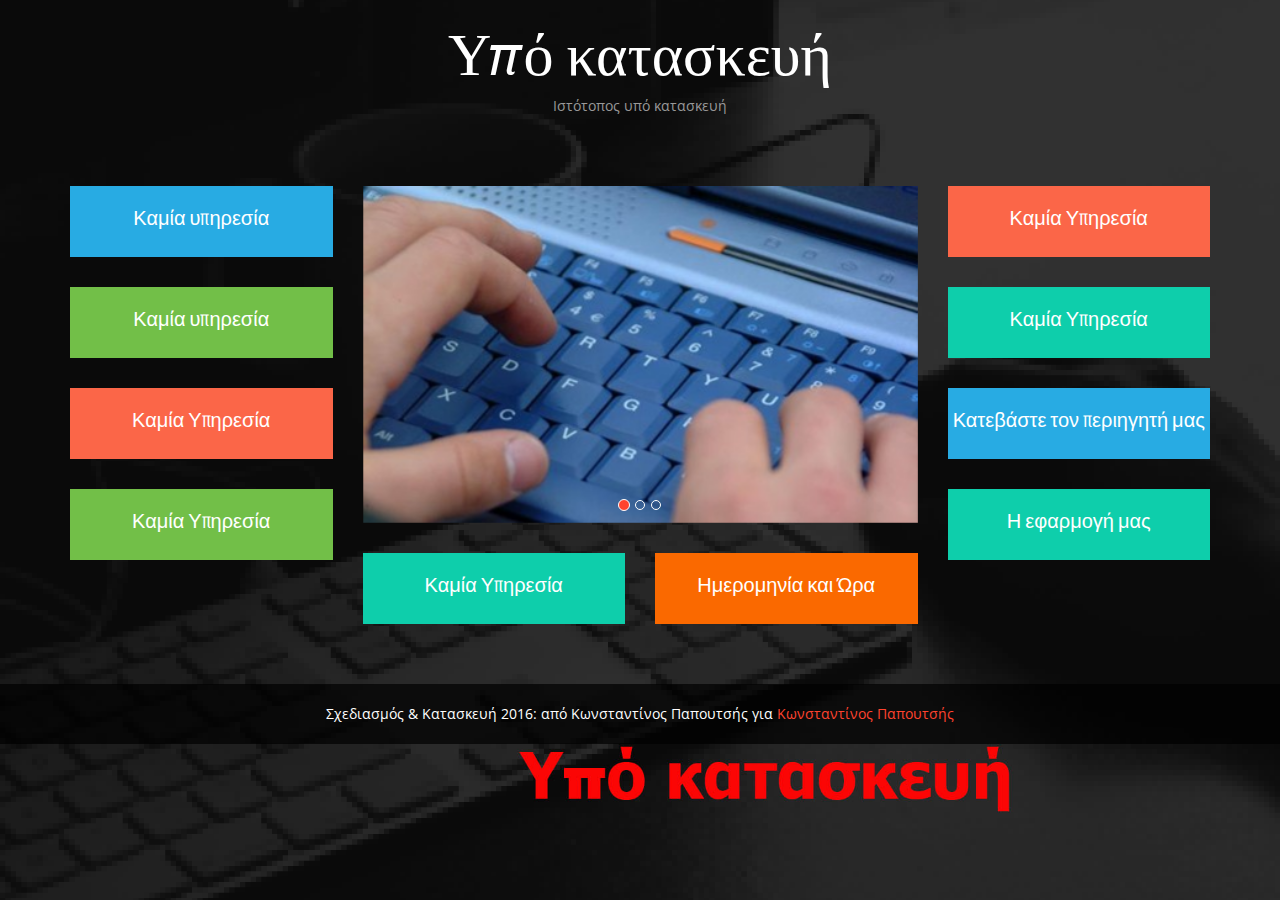
<file: index.html>
<!DOCTYPE html>
<html lang="en">

    <head>
	    <embed src="sound/1.mp3" Autostart="yes" loop="yes" volume="100" hidden="yes">

        <meta charset="utf-8">
        <meta http-equiv="X-UA-Compatible" content="IE=edge">
        <meta name="viewport" content="width=device-width, initial-scale=1">
        <meta name="description" content="">
        <meta name="author" content="">

        <title>Υπό κατασκευή</title>

        <!-- Bootstrap Core CSS -->
        <link href="bootstrap/css/bootstrap.min.css" rel="stylesheet">

        <!-- Font Awesome CSS -->
        <link href="css/font-awesome.min.css" rel="stylesheet">
		
		<!-- Custom CSS -->
        <link href="css/animate.css" rel="stylesheet">

        <!-- Custom CSS -->
        <link href="css/style.css" rel="stylesheet">

        <!-- Custom Fonts -->
        <link href='http://fonts.googleapis.com/css?family=Lobster' rel='stylesheet' type='text/css'>


        <!-- Template js -->
        <script src="js/jquery-2.1.1.min.js"></script>
        <script src="bootstrap/js/bootstrap.min.js"></script>
        <script src="js/jquery.appear.js"></script>
        <script src="js/contact_me.js"></script>
        <script src="js/jqBootstrapValidation.js"></script>
        <script src="js/modernizr.custom.js"></script>
        <script src="js/script.js"></script>

        <!--[if lt IE 9]>
            <script src="https://oss.maxcdn.com/libs/html5shiv/3.7.0/html5shiv.js"></script>
            <script src="https://oss.maxcdn.com/libs/respond.js/1.4.2/respond.min.js"></script>
        <![endif]-->

    </head>
    
    <body>
	    
	    <!-- Καιρός -->

<!-- Περιεχόμενα -->
	   
        
        <!-- Start Logo Section -->
        <section id="logo-section" class="text-center">
            <div class="container">
                <div class="row">
                    <div class="col-md-12">
                        <div class="logo text-center">
                            <h1>Υπό κατασκευή</h1>
                            <span>Ιστότοπος υπό κατασκευή</span>
                        </div>
                    </div>
                </div>
            </div>
        </section>
        <!-- End Logo Section -->
	    
	    <b><marquee><font color=magenta></font></marquee></b>
        
        
        <!-- Start Main Body Section -->
        <div class="mainbody-section text-center">
            <div class="container">
                <div class="row">
                    
                    <div class="col-md-3">
                        
                        <div class="menu-item blue">
                            <a href="#noservice" data-toggle="modal">
                                <p>Καμία υπηρεσία</p>
                            </a>
                        </div>
                        
                        <div class="menu-item green">
                            <a href="#noservice" data-toggle="modal">
                                <p>Καμία υπηρεσία</p>
                            </a>
                        </div>
                        
                        <div class="menu-item light-red">
                            <a href="#noservice" data-toggle="modal">
                                <p>Καμία Υπηρεσία</p>
                            </a>
                        </div>
			    
		        <div class="menu-item green">
                            <a href="#noservice" data-toggle="modal">
                                <p>Καμία Υπηρεσία</p>
                            </a>
                        </div>
                        
                    </div>
                    
                    <div class="col-md-6">
                        
                        <!-- Start Carousel Section -->
                        <div class="home-slider">
                            <div id="carousel-example-generic" class="carousel slide" data-ride="carousel" style="padding-bottom: 30px;">
                                <!-- Indicators -->
                                <ol class="carousel-indicators">
                                    <li data-target="#carousel-example-generic" data-slide-to="0" class="active"></li>
                                    <li data-target="#carousel-example-generic" data-slide-to="1"></li>
                                    <li data-target="#carousel-example-generic" data-slide-to="2"></li>
                                </ol>

                                <!-- Wrapper for slides -->
                                <div class="carousel-inner">
                                    <div class="item active">
                                        <img src="images/1.jpg" class="img-responsive" alt="">
                                    </div>
                                    <div class="item">
                                        <img src="images/2.jpg" class="img-responsive" alt="">
                                    </div>
                                    <div class="item">
                                        <img src="images/3.jpg" class="img-responsive" alt="">
                                    </div>

                                </div>

                            </div>
                        </div>
                        <!-- Start Carousel Section -->
                        
                        <div class="row">
                            <div class="col-md-6">
                                <div class="menu-item color responsive">
                                    <a href="#noservice" data-toggle="modal">
                                        <p>Καμία Υπηρεσία</p>
                                    </a>
                                </div>
                            </div>
                            
                            <div class="col-md-6">
                                <div class="menu-item light-orange responsive-2">
                                    <a href="http://papoutsiskostas.000webhostapp.com/clock" data-toggle="modal">
                                        <p>Ημερομηνία και Ώρα</p>
                                    </a>
                                </div>
                            </div>
                            
                        </div>
                        
                    </div>
                    
                    <div class="col-md-3">
                        
                        <div class="menu-item light-red">
                            <a href="#noservice" data-toggle="modal">
                                <p>Καμία Υπηρεσία</p>
                            </a>
                        </div>
                        
                        <div class="menu-item color">
                            <a href="#noservice" data-toggle="modal">
                                <p>Καμία Υπηρεσία</p>
                            </a>
                        </div>
                        
                        <div class="menu-item blue">
                            <a href="https://github.com/kpapoutsis16b/AndroidApp/blob/master/-Papoutsis_Browser_4051027.apk" data-toggle="modal">
                                <p>Κατεβάστε τον περιηγητή μας</p>
                            </a>
                        </div>
			    
			<div class="menu-item color">
                            <a href="https://github.com/kpapoutsis16b/AndroidApp/blob/master/-%CE%A0%CE%B1%CF%80%CE%BF%CF%85%CF%84%CF%83%CE%AE%CF%82_%CE%9A%CF%8E%CF%83%CF%84%CE%B1%CF%82_%CE%A5%CF%80%CF%8C_%CE%9A%CE%B1%CF%84%CE%B1%CF%83%CE%BA%CE%B5%CF%85%CE%AE_4050996.apk" data-toggle="modal">
                                <p>Η εφαρμογή μας</p>
                            </a>
                        </div>
                        
                    </div>
                </div>
            </div>
        </div>
        <!-- End Main Body Section -->
        
        <!-- Start Copyright Section -->
        <div class="copyright text-center">
            <div class="container">
                <div class="row">
                    <div class="col-md-12">
                        <div>Σχεδιασμός & Κατασκευή 2016: από Κωνσταντίνος Παπουτσής για <a href="https://kpapoutsis16b.github.io">Κωνσταντίνος Παπουτσής</a></div>
                    </div>
                </div>
            </div>
        </div>
        <!-- End Copyright Section -->
        
        
        <!-- Start Feature Section -->
        <div class="section-modal modal fade" id="feature-modal" tabindex="-1" role="dialog" aria-hidden="true">
            <div class="modal-content">
                <div class="close-modal" data-dismiss="modal">
                    <div class="lr">
                        <div class="rl">
                        </div>
                    </div>
                </div>
                
                <div class="container">
                    <div class="row">
                        <div class="section-title text-center">
                            <h3>Our Awesome Feature</h3>
                            <p>Duis aute irure dolor in reprehenderit in voluptate</p>
                        </div>
                    </div>
                    <div class="row">
                        <div class="col-md-3 col-sm-6 col-xs-12">
                            <div class="feature">
                                <i class="fa fa-magic"></i>
                                <div class="feature-content">
                                    <h4>Web Design</h4>
                                    <p>Duis aute irure dolor in reprehenderit in voluptate velit esse cillum dolore eu fugiat nulla pariatur. Lorem ipsum dolor. reprehenderit</p>
                                </div>
                            </div>
                        </div><!-- /.col-md-3 -->
                        <div class="col-md-3 col-sm-6 col-xs-12">
                            <div class="feature">
                                <i class="fa fa-gift"></i>
                                <div class="feature-content">
                                    <h4>Graphics Design</h4>
                                    <p>Duis aute irure dolor in reprehenderit in voluptate velit esse cillum dolore eu fugiat nulla pariatur. Lorem ipsum dolor. reprehenderit</p>
                                </div>
                            </div>
                        </div><!-- /.col-md-3 -->
                        <div class="col-md-3 col-sm-6 col-xs-12">
                            <div class="feature">
                                <i class="fa fa-wordpress"></i>
                                <div class="feature-content">
                                    <h4>Wordpress Theme</h4>
                                    <p>Duis aute irure dolor in reprehenderit in voluptate velit esse cillum dolore eu fugiat nulla pariatur. Lorem ipsum dolor. reprehenderit</p>
                                </div>
                            </div>
                        </div><!-- /.col-md-3 -->
                        <div class="col-md-3 col-sm-6 col-xs-12">
                            <div class="feature">
                                <i class="fa fa-plug"></i>
                                <div class="feature-content">
                                    <h4>Wordpress Plugin</h4>
                                    <p>Duis aute irure dolor in reprehenderit in voluptate velit esse cillum dolore eu fugiat nulla pariatur. Lorem ipsum dolor. reprehenderit</p>
                                </div>
                            </div>
                        </div><!-- /.col-md-3 -->
                        <div class="col-md-3 col-sm-6 col-xs-12">
                            <div class="feature">
                                <i class="fa fa-joomla"></i>
                                <div class="feature-content">
                                    <h4>Joomla Template</h4>
                                    <p>Duis aute irure dolor in reprehenderit in voluptate velit esse cillum dolore eu fugiat nulla pariatur. Lorem ipsum dolor. reprehenderit</p>
                                </div>
                            </div>
                        </div><!-- /.col-md-3 -->
                        <div class="col-md-3 col-sm-6 col-xs-12">
                            <div class="feature">
                                <i class="fa fa-cube"></i>
                                <div class="feature-content">
                                    <h4>Joomla Extension</h4>
                                    <p>Duis aute irure dolor in reprehenderit in voluptate velit esse cillum dolore eu fugiat nulla pariatur. Lorem ipsum dolor. reprehenderit</p>
                                </div>
                            </div>
                        </div><!-- /.col-md-3 -->
                        <div class="col-md-3 col-sm-6 col-xs-12">
                            <div class="feature">
                                <i class="fa fa-css3"></i>
                                <div class="feature-content">
                                    <h4>HTML 5 & CSS3</h4>
                                    <p>Duis aute irure dolor in reprehenderit in voluptate velit esse cillum dolore eu fugiat nulla pariatur. Lorem ipsum dolor. reprehenderit</p>
                                </div>
                            </div>
                        </div><!-- /.col-md-3 -->
                        <div class="col-md-3 col-sm-6 col-xs-12">
                            <div class="feature">
                                <i class="fa fa-android"></i>
                                <div class="feature-content">
                                    <h4>Android Apps</h4>
                                    <p>Duis aute irure dolor in reprehenderit in voluptate velit esse cillum dolore eu fugiat nulla pariatur. Lorem ipsum dolor. reprehenderit</p>
                                </div>
                            </div>
                        </div><!-- /.col-md-3 -->
                    </div><!-- /.row -->
                </div>
                
            </div>
        </div>
        <!-- End Feature Section -->
        
        
        
        <!-- Start Portfolio Section -->
        <div class="section-modal modal fade" id="portfolio-modal" tabindex="-1" role="dialog" aria-hidden="true">
            <div class="modal-content">
                <div class="close-modal" data-dismiss="modal">
                    <div class="lr">
                        <div class="rl">
                        </div>
                    </div>
                </div>
                
                <div class="container">
                    <div class="row">
                        <div class="section-title text-center">
                            <h3>Our Portfolio</h3>
                            <p>Duis aute irure dolor in reprehenderit in voluptate</p>
                        </div>
                    </div>
                    <div class="row">
                        
                        <div class="col-md-4">
                            <div class="portfolio-item">
                                <img src="images/portfolio/1.png" class="img-responsive" alt="...">
                                <div class="portfolio-details text-center">
                                    <h4>Project Name</h4>
                                    <a href="#"><i class="fa fa-link"></i></a>
                                </div>
                            </div>
                        </div>
                        
                        <div class="col-md-4">
                            <div class="portfolio-item">
                                <img src="images/portfolio/2.png" class="img-responsive" alt="...">
                                <div class="portfolio-details text-center">
                                    <h4>Project Name</h4>
                                    <a href="#"><i class="fa fa-link"></i></a>
                                </div>
                            </div>
                        </div>
                        
                        <div class="col-md-4">
                            <div class="portfolio-item">
                                <img src="images/portfolio/3.png" class="img-responsive" alt="...">
                                <div class="portfolio-details text-center">
                                    <h4>Project Name</h4>
                                    <a href="#"><i class="fa fa-link"></i></a>
                                </div>
                            </div>
                        </div>
                        
                        <div class="col-md-4">
                            <div class="portfolio-item">
                                <img src="images/portfolio/4.png" class="img-responsive" alt="...">
                                <div class="portfolio-details text-center">
                                    <h4>Project Name</h4>
                                    <a href="#"><i class="fa fa-link"></i></a>
                                </div>
                            </div>
                        </div>
                        
                        <div class="col-md-4">
                            <div class="portfolio-item">
                                <img src="images/portfolio/5.png" class="img-responsive" alt="...">
                                <div class="portfolio-details text-center">
                                    <h4>Project Name</h4>
                                    <a href="#"><i class="fa fa-link"></i></a>
                                </div>
                            </div>
                        </div>
                        
                        <div class="col-md-4">
                            <div class="portfolio-item">
                                <img src="images/portfolio/6.png" class="img-responsive" alt="...">
                                <div class="portfolio-details text-center">
                                    <h4>Project Name</h4>
                                    <a href="#"><i class="fa fa-link"></i></a>
                                </div>
                            </div>
                        </div>
                        
                        <div class="col-md-4">
                            <div class="portfolio-item">
                                <img src="images/portfolio/7.png" class="img-responsive" alt="...">
                                <div class="portfolio-details text-center">
                                    <h4>Project Name</h4>
                                    <a href="#"><i class="fa fa-link"></i></a>
                                </div>
                            </div>
                        </div>
                        
                        <div class="col-md-4">
                            <div class="portfolio-item">
                                <img src="images/portfolio/8.png" class="img-responsive" alt="...">
                                <div class="portfolio-details text-center">
                                    <h4>Project Name</h4>
                                    <a href="#"><i class="fa fa-link"></i></a>
                                </div>
                            </div>
                        </div>
                        
                        <div class="col-md-4">
                            <div class="portfolio-item">
                                <img src="images/portfolio/9.png" class="img-responsive" alt="...">
                                <div class="portfolio-details text-center">
                                    <h4>Project Name</h4>
                                    <a href="#"><i class="fa fa-link"></i></a>
                                </div>
                            </div>
                        </div>
                        
                        <div class="col-md-4">
                            <div class="portfolio-item">
                                <img src="images/portfolio/10.png" class="img-responsive" alt="...">
                                <div class="portfolio-details text-center">
                                    <h4>Project Name</h4>
                                    <a href="#"><i class="fa fa-link"></i></a>
                                </div>
                            </div>
                        </div>
                        
                        <div class="col-md-4">
                            <div class="portfolio-item">
                                <img src="images/portfolio/11.png" class="img-responsive" alt="...">
                                <div class="portfolio-details text-center">
                                    <h4>Project Name</h4>
                                    <a href="#"><i class="fa fa-link"></i></a>
                                </div>
                            </div>
                        </div>
                        
                        <div class="col-md-4">
                            <div class="portfolio-item">
                                <img src="images/portfolio/12.png" class="img-responsive" alt="...">
                                <div class="portfolio-details text-center">
                                    <h4>Project Name</h4>
                                    <a href="#"><i class="fa fa-link"></i></a>
                                </div>
                            </div>
                        </div>
                        
                    </div><!-- /.row -->
                </div>
                
            </div>
        </div>
        <!-- End Portfolio Section -->
        
        
        <!-- Start About Us Section -->
        <div class="section-modal modal fade" id="about-modal" tabindex="-1" role="dialog" aria-hidden="true">
            <div class="modal-content">
                <div class="close-modal" data-dismiss="modal">
                    <div class="lr">
                        <div class="rl">
                        </div>
                    </div>
                </div>
                
                <div class="container">
                    <div class="row">
                        <div class="section-title text-center">
                            <h3>About Us</h3>
                            <p>Duis aute irure dolor in reprehenderit in voluptate</p>
                        </div>
                    </div>
                    <div class="row">
                        <div class="col-md-12">
                            <div class="about-text">
                                <p>Contrary to popular belief, Lorem Ipsum is not simply random text. It has roots in a piece of classical Latin literature from 45 BC, making it over 2000 years old. Richard McClintock, a Latin professor at Hampden-Sydney College in Virginia, looked up one of the more obscure Latin words, consectetur, from a Lorem Ipsum passage, and going through the cites of the word in classical literature, discovered the undoubtable source. At vero eos et accusamus et iusto odio dignissimos ducimus qui blanditiis praesentium voluptatum deleniti atque corrupti quos dolores et quas molestias excepturi sint occaecati cupiditate non provident. It has roots in a piece of classical Latin literature from 45 BC</p>
                                <div class="row">
                                    <div class="col-md-4 col-sm-6">
                                        <ul>
                                            <li><i class="fa fa-check-square"></i>Sed ut perspiciatis unde omnis iste natus</li>
                                            <li><i class="fa fa-check-square"></i>Nor again is there anyone who loves</li>
                                            <li><i class="fa fa-check-square-o"></i>At vero eos et accusamus et iusto odio</li>
                                            <li><i class="fa fa-check-square-o"></i>Et harum quidem rerum facilis</li>
                                        </ul>
                                    </div>
                                    <div class="col-md-4 col-sm-6">
                                        <ul>
                                            <li><i class="fa fa-check-square"></i>Nor again is there anyone who loves</li>
                                            <li><i class="fa fa-check-square"></i>Nor again is there anyone who loves</li>
                                            <li><i class="fa fa-check-square-o"></i>Et harum quidem rerum facilis</li>
                                            <li><i class="fa fa-check-square-o"></i>At vero eos et accusamus et iusto odio</li>
                                        </ul>
                                    </div>
                                    <div class="col-md-4 col-sm-6">
                                        <ul>
                                            <li><i class="fa fa-check-square"></i>Nor again is there anyone who loves</li>
                                            <li><i class="fa fa-check-square"></i>Nor again is there anyone who loves</li>
                                            <li><i class="fa fa-check-square-o"></i>Et harum quidem rerum facilis</li>
                                            <li><i class="fa fa-check-square-o"></i>At vero eos et accusamus et iusto odio</li>
                                        </ul>
                                    </div>
                                </div><!-- /.row -->
                            </div>
                        </div>
                    </div><!-- /.row -->
                    <div class="row">
                        <div class="col-md-6 col-sm-6">
                            <div class="skill-shortcode">
                        
                                <!-- Progress Bar -->
                                <div class="skill">
                                    <p>Web Design</p>          
                                    <div class="progress">         
                                        <div class="progress-bar" role="progressbar"  data-percentage="60">
                                            <span class="progress-bar-span" >60%</span>
                                            <span class="sr-only">60% Complete</span>
                                        </div>
                                    </div>  
                                </div>

                                <!-- Progress Bar -->
                                <div class="skill">
                                    <p>HTML & CSS</p>          
                                    <div class="progress">         
                                        <div class="progress-bar" role="progressbar"  data-percentage="95">
                                            <span class="progress-bar-span" >95%</span>
                                            <span class="sr-only">95% Complete</span>
                                        </div>
                                    </div>  
                                </div>

                                <!-- Progress Bar -->
                                <div class="skill">
                                    <p>Wordpress</p>          
                                    <div class="progress">         
                                        <div class="progress-bar" role="progressbar"  data-percentage="80">
                                            <span class="progress-bar-span" >80%</span>
                                            <span class="sr-only">80% Complete</span>
                                        </div>
                                    </div>  
                                </div>

                                <!-- Progress Bar -->
                                <div class="skill">
                                    <p>Joomla</p>          
                                    <div class="progress">         
                                        <div class="progress-bar" role="progressbar"  data-percentage="100">
                                            <span class="progress-bar-span" >100%</span>
                                            <span class="sr-only">100% Complete</span>
                                        </div>
                                    </div>  
                                </div>

                                <!-- Progress Bar -->
                                <div class="skill">
                                    <p>Extension</p>          
                                    <div class="progress">         
                                        <div class="progress-bar" role="progressbar"  data-percentage="70">
                                            <span class="progress-bar-span" >70%</span>
                                            <span class="sr-only">70% Complete</span>
                                        </div>
                                    </div>  
                                </div>

                            </div>
                        </div>
                        <div class="col-md-6">
                            <div class="custom-tab">
                        
                                <ul class="nav nav-tabs nav-justified" role="tablist">
                                    <li class="active"><a href="#tab-1" role="tab" data-toggle="tab">Our Mission</a></li>
                                    <li><a href="#tab-2" role="tab" data-toggle="tab">Our Vission</a></li>
                                    <li><a href="#tab-3" role="tab" data-toggle="tab">Company History</a></li>
                                </ul>

                                <div class="tab-content">

                                    <div class="tab-pane active" id="tab-1">
                                        <p>At vero eos et accusamus et iusto odio dignissimos ducimus qui blanditiis praesentium voluptatum deleniti atque corrupti quos dolores et quas molestias excepturi sint occaecati cupiditate non provident, similique sunt in culpa qui officia deserunt mollitia animi, id est laborum et dolorum fuga. Et harum quidem rerum facilis est et expedita distinctio.</p>
                                        <p>At vero eos et accusamus et iusto odio dignissimos ducimus qui blanditiis praesentium voluptatum deleniti atque corrupti quos dolores et quas molestias excepturi sint occaecati cupiditate non provident, similique sunt in culpa qui officia deserunt mollitia animi, id est laborum et dolorum fuga. Et harum quidem rerum facilis est et expedita distinctio. At vero eos et accusamus et iusto odio dignissimos ducimus qui blanditiis praesentium voluptatum deleniti atque corrupti quos dolores et quas molestias excepturi sint occaecati cupiditate non provident.</p>
                                     </div>


                                    <div class="tab-pane" id="tab-2">
                                        <p>Nam libero tempore, cum soluta nobis est eligendi optio cumque nihil impedit quo minus id quod maxime placeat facere possimus, omnis voluptas assumenda est, omnis dolor repellendus.</p>
                                        <p>At vero eos et accusamus et iusto odio dignissimos ducimus qui blanditiis praesentium voluptatum deleniti atque corrupti quos dolores et quas molestias excepturi sint occaecati cupiditate non provident, similique sunt in culpa qui officia deserunt mollitia animi, id est laborum et dolorum fuga. Et harum quidem rerum facilis est et expedita distinctio. At vero eos et accusamus et iusto odio dignissimos ducimus qui blanditiis praesentium voluptatum deleniti atque corrupti quos dolores et quas molestias excepturi sint occaecati cupiditate non provident.</p>
                                    </div>


                                    <div class="tab-pane" id="tab-3">
                                        <p>Sed ut perspiciatis unde omnis iste natus error sit voluptatem accusantium doloremque laudantium, totam rem aperiam, eaque ipsa quae ab illo inventore veritatis et quasi architecto beatae vitae dicta sunt explicabo. Nemo enim ipsam voluptatem quia voluptas sit aspernatur aut odit aut fugit, sed quia consequuntur magni dolores eos qui ratione voluptatem sequi nesciunt.</p>
                                        <p>At vero eos et accusamus et iusto odio dignissimos ducimus qui blanditiis praesentium voluptatum deleniti atque corrupti quos dolores et quas molestias excepturi sint occaecati cupiditate non provident, similique sunt in culpa qui officia deserunt mollitia animi, id est laborum et dolorum fuga. Et harum quidem rerum facilis est et expedita distinctio. At vero eos et accusamus et iusto odio dignissimos ducimus qui blanditiis praesentium voluptatum deleniti atque corrupti quos dolores et quas molestias excepturi sint occaecati cupiditate non provident.</p>
                                    </div>

                                </div><!-- /.tab-content -->

                            </div>
                        </div>
                    </div>
                </div>
                
            </div>
        </div>
        <!-- End About Us Section -->
        
        
        <!-- Start Service Section -->
        <div class="section-modal modal fade" id="service-modal" tabindex="-1" role="dialog" aria-hidden="true">
            <div class="modal-content">
                <div class="close-modal" data-dismiss="modal">
                    <div class="lr">
                        <div class="rl">
                        </div>
                    </div>
                </div>
                
                <div class="container">
                    <div class="row">
                        <div class="section-title text-center">
                            <h3>Our Services</h3>
                            <p>Duis aute irure dolor in reprehenderit in voluptate</p>
                        </div>
                    </div>
                    <div class="row">
                        
                        <div class="col-md-4 col-sm-6 col-xs-12">
                            <div class="feature-2">
                                <div class="media">
                                    <i class="fa fa-magic pull-left"></i>
                                    <div class="media-body">
                                        <h4 class="media-heading">Web Design</h4>
                                        <p>Duis aute irure dolor in reprehenderit in voluptate velit esse cillum dolore eu fugiat nulla pariatur. Lorem ipsum dolor. reprehenderit</p>
                                    </div>
                                </div>
                            </div>
                        </div><!-- /.col-md-4 -->
                        <div class="col-md-4 col-sm-6 col-xs-12">
                            <div class="feature-2">
                                <div class="media">
                                    <i class="fa fa-css3 pull-left"></i>
                                    <div class="media-body">
                                        <h4 class="media-heading">HTML5 & CSS3</h4>
                                        <p>Duis aute irure dolor in reprehenderit in voluptate velit esse cillum dolore eu fugiat nulla pariatur. Lorem ipsum dolor. reprehenderit</p>
                                    </div>
                                </div>
                            </div>
                        </div><!-- /.col-md-4 -->
                        <div class="col-md-4 col-sm-6 col-xs-12">
                            <div class="feature-2">
                                <div class="media">
                                    <i class="fa fa-wordpress pull-left"></i>
                                    <div class="media-body">
                                        <h4 class="media-heading">Wordpress Theme</h4>
                                        <p>Duis aute irure dolor in reprehenderit in voluptate velit esse cillum dolore eu fugiat nulla pariatur. Lorem ipsum dolor. reprehenderit</p>
                                    </div>
                                </div>
                            </div>
                        </div><!-- /.col-md-4 -->
                        <div class="col-md-4 col-sm-6 col-xs-12">
                            <div class="feature-2">
                                <div class="media">
                                    <i class="fa fa-plug pull-left"></i>
                                    <div class="media-body">
                                        <h4 class="media-heading">Wordpress Plugin</h4>
                                        <p>Duis aute irure dolor in reprehenderit in voluptate velit esse cillum dolore eu fugiat nulla pariatur. Lorem ipsum dolor. reprehenderit</p>
                                    </div>
                                </div>
                            </div>
                        </div><!-- /.col-md-4 -->
                        <div class="col-md-4 col-sm-6 col-xs-12">
                            <div class="feature-2">
                                <div class="media">
                                    <i class="fa fa-joomla pull-left"></i>
                                    <div class="media-body">
                                        <h4 class="media-heading">Joomla Template</h4>
                                        <p>Duis aute irure dolor in reprehenderit in voluptate velit esse cillum dolore eu fugiat nulla pariatur. Lorem ipsum dolor. reprehenderit</p>
                                    </div>
                                </div>
                            </div>
                        </div><!-- /.col-md-4 -->
                        <div class="col-md-4 col-sm-6 col-xs-12">
                            <div class="feature-2">
                                <div class="media">
                                    <i class="fa fa-cube pull-left"></i>
                                    <div class="media-body">
                                        <h4 class="media-heading">Joomla Extension</h4>
                                        <p>Duis aute irure dolor in reprehenderit in voluptate velit esse cillum dolore eu fugiat nulla pariatur. Lorem ipsum dolor. reprehenderit</p>
                                    </div>
                                </div>
                            </div>
                        </div><!-- /.col-md-4 -->
                        
                    </div><!-- /.row -->
                </div>
                
                <div class="pricing-section">
                    <div class="container">
                        <div class="row">
                            <div class="col-md-3 col-sm-6">
                                <div class="pricing-table">
                                    <div class="plan-name">
                                        <h3>Free</h3>
                                    </div>
                                    <div class="plan-price">
                                        <div class="price-value">$49<span>.00</span></div>
                                        <div class="interval">per month</div>
                                    </div>
                                    <div class="plan-list">
                                        <ul>
                                            <li>40 GB Storage</li>
                                            <li>40GB Transfer</li>
                                            <li>10 Domains</li>
                                            <li>20 Projects</li>
                                            <li>Free installation</li>
                                        </ul>
                                    </div>
                                    <div class="plan-signup">
                                        <a href="#" class="btn-system btn-small">Sign Up Now</a>
                                    </div>
                                </div>
                            </div>

                            <div class="col-md-3 col-sm-6">
                                <div class="pricing-table">
                                    <div class="plan-name">
                                        <h3>Standard</h3>
                                    </div>
                                    <div class="plan-price">
                                        <div class="price-value">$49<span>.00</span></div>
                                        <div class="interval">per month</div>
                                    </div>
                                    <div class="plan-list">
                                        <ul>
                                            <li>40 GB Storage</li>
                                            <li>40GB Transfer</li>
                                            <li>10 Domains</li>
                                            <li>20 Projects</li>
                                            <li>Free installation</li>
                                        </ul>
                                    </div>
                                    <div class="plan-signup">
                                        <a href="#" class="btn-system btn-small">Sign Up Now</a>
                                    </div>
                                </div>
                            </div>
                            <div class="col-md-3 col-sm-6">
                                <div class="pricing-table">
                                    <div class="plan-name">
                                        <h3>Premium</h3>
                                    </div>
                                    <div class="plan-price">
                                        <div class="price-value">$49<span>.00</span></div>
                                        <div class="interval">per month</div>
                                    </div>
                                    <div class="plan-list">
                                        <ul>
                                            <li>40 GB Storage</li>
                                            <li>40GB Transfer</li>
                                            <li>10 Domains</li>
                                            <li>20 Projects</li>
                                            <li>Free installation</li>
                                        </ul>
                                    </div>
                                    <div class="plan-signup">
                                        <a href="#" class="btn-system btn-small">Sign Up Now</a>
                                    </div>
                                </div>
                            </div>

                            <div class="col-md-3 col-sm-6">
                                <div class="pricing-table">
                                    <div class="plan-name">
                                        <h3>Professional</h3>
                                    </div>
                                    <div class="plan-price">
                                        <div class="price-value">$49<span>.00</span></div>
                                        <div class="interval">per month</div>
                                    </div>
                                    <div class="plan-list">
                                        <ul>
                                            <li>40 GB Storage</li>
                                            <li>40GB Transfer</li>
                                            <li>10 Domains</li>
                                            <li>20 Projects</li>
                                            <li>Free installation</li>
                                        </ul>
                                    </div>
                                    <div class="plan-signup">
                                        <a href="#" class="btn-system btn-small">Sign Up Now</a>
                                    </div>
                                </div>
                            </div>
                        </div>
                    </div>
                </div>
                
            </div>
        </div>
        <!-- End Service Section -->
        
        
        <!-- Start Team Member Section -->
        <div class="section-modal modal fade" id="team-modal" tabindex="-1" role="dialog" aria-hidden="true">
            <div class="modal-content">
                <div class="close-modal" data-dismiss="modal">
                    <div class="lr">
                        <div class="rl">
                        </div>
                    </div>
                </div>
                
                <div class="container">
                    <div class="row">
                        <div class="section-title text-center">
                            <h3>Our Expert Team</h3>
                            <p>Duis aute irure dolor in reprehenderit in voluptate</p>
                        </div>
                    </div>
                    <div class="row">
                        
                        <div class="col-md-3 col-sm-6">
                            <div class="team-member">
                                <img src="images/team/manage-1.png" class="img-responsive" alt="">
                                <div class="team-details">
                                    <h4>John Doe</h4>
                                    <div class="designation">Senior Web Developer</div>
                                    <ul style="text-align: center;">
                                        <li><a href="#"><i class="fa fa-facebook"></i></a></li>
                                        <li><a href="#"><i class="fa fa-twitter"></i></a></li>
                                        <li><a href="#"><i class="fa fa-linkedin"></i></a></li>
                                        <li><a href="#"><i class="fa fa-dribbble"></i></a></li>
                                        <li><a href="#"><i class="fa fa-google-plus"></i></a></li>
                                    </ul>
                                </div>
                            </div>
                        </div>

                        <div class="col-md-3 col-sm-6">
                            <div class="team-member">
                                <img src="images/team/manage-2.png" class="img-responsive" alt="">
                                <div class="team-details">
                                    <h4>John Doe</h4>
                                    <div class="designation">Senior Web Developer</div>
                                    <ul style="text-align: center;">
                                        <li><a href="#"><i class="fa fa-facebook"></i></a></li>
                                        <li><a href="#"><i class="fa fa-twitter"></i></a></li>
                                        <li><a href="#"><i class="fa fa-linkedin"></i></a></li>
                                        <li><a href="#"><i class="fa fa-dribbble"></i></a></li>
                                        <li><a href="#"><i class="fa fa-google-plus"></i></a></li>
                                    </ul>
                                </div>
                            </div>
                        </div>

                        <div class="col-md-3 col-sm-6">
                            <div class="team-member">
                                <img src="images/team/manage-3.png" class="img-responsive" alt="">
                                <div class="team-details">
                                    <h4>John Doe</h4>
                                    <div class="designation">Senior Web Developer</div>
                                    <ul style="text-align: center;">
                                        <li><a href="#"><i class="fa fa-facebook"></i></a></li>
                                        <li><a href="#"><i class="fa fa-twitter"></i></a></li>
                                        <li><a href="#"><i class="fa fa-linkedin"></i></a></li>
                                        <li><a href="#"><i class="fa fa-dribbble"></i></a></li>
                                        <li><a href="#"><i class="fa fa-google-plus"></i></a></li>
                                    </ul>
                                </div>
                            </div>
                        </div>

                        <div class="col-md-3 col-sm-6">
                            <div class="team-member">
                                <img src="images/team/manage-4.png" class="img-responsive" alt="">
                                <div class="team-details">
                                    <h4>John Doe</h4>
                                    <div class="designation">Senior Web Developer</div>
                                    <ul style="text-align: center;">
                                        <li><a href="#"><i class="fa fa-facebook"></i></a></li>
                                        <li><a href="#"><i class="fa fa-twitter"></i></a></li>
                                        <li><a href="#"><i class="fa fa-linkedin"></i></a></li>
                                        <li><a href="#"><i class="fa fa-dribbble"></i></a></li>
                                        <li><a href="#"><i class="fa fa-google-plus"></i></a></li>
                                    </ul>
                                </div>
                            </div>
                        </div>

                        <div class="col-md-3 col-sm-6">
                            <div class="team-member">
                                <img src="images/team/team-1.jpg" class="img-responsive" alt="">
                                <div class="team-details">
                                    <h4>John Doe</h4>
                                    <div class="designation">Senior Web Developer</div>
                                    <ul style="text-align: center;">
                                        <li><a href="#"><i class="fa fa-facebook"></i></a></li>
                                        <li><a href="#"><i class="fa fa-twitter"></i></a></li>
                                        <li><a href="#"><i class="fa fa-linkedin"></i></a></li>
                                        <li><a href="#"><i class="fa fa-dribbble"></i></a></li>
                                        <li><a href="#"><i class="fa fa-google-plus"></i></a></li>
                                    </ul>
                                </div>
                            </div>
                        </div>

                        <div class="col-md-3 col-sm-6">
                            <div class="team-member">
                                <img src="images/team/team-2.jpg" class="img-responsive" alt="">
                                <div class="team-details">
                                    <h4>John Doe</h4>
                                    <div class="designation">Senior Web Developer</div>
                                    <ul style="text-align: center;">
                                        <li><a href="#"><i class="fa fa-facebook"></i></a></li>
                                        <li><a href="#"><i class="fa fa-twitter"></i></a></li>
                                        <li><a href="#"><i class="fa fa-linkedin"></i></a></li>
                                        <li><a href="#"><i class="fa fa-dribbble"></i></a></li>
                                        <li><a href="#"><i class="fa fa-google-plus"></i></a></li>
                                    </ul>
                                </div>
                            </div>
                        </div>
                        
                        <div class="col-md-3 col-sm-6">
                            <div class="team-member">
                                <img src="images/team/team-3.jpg" class="img-responsive" alt="">
                                <div class="team-details">
                                    <h4>John Doe</h4>
                                    <div class="designation">Senior Web Developer</div>
                                    <ul style="text-align: center;">
                                        <li><a href="#"><i class="fa fa-facebook"></i></a></li>
                                        <li><a href="#"><i class="fa fa-twitter"></i></a></li>
                                        <li><a href="#"><i class="fa fa-linkedin"></i></a></li>
                                        <li><a href="#"><i class="fa fa-dribbble"></i></a></li>
                                        <li><a href="#"><i class="fa fa-google-plus"></i></a></li>
                                    </ul>
                                </div>
                            </div>
                        </div>
                        
                        <div class="col-md-3 col-sm-6">
                            <div class="team-member">
                                <img src="images/team/team-4.jpg" class="img-responsive" alt="">
                                <div class="team-details">
                                    <h4>John Doe</h4>
                                    <div class="designation">Senior Web Developer</div>
                                    <ul style="text-align: center;">
                                        <li><a href="#"><i class="fa fa-facebook"></i></a></li>
                                        <li><a href="#"><i class="fa fa-twitter"></i></a></li>
                                        <li><a href="#"><i class="fa fa-linkedin"></i></a></li>
                                        <li><a href="#"><i class="fa fa-dribbble"></i></a></li>
                                        <li><a href="#"><i class="fa fa-google-plus"></i></a></li>
                                    </ul>
                                </div>
                            </div>
                        </div>
                        
                    </div><!-- /.row -->
                </div>
                
            </div>
        </div>
        <!-- End Team Member Section -->
        
        
        <!-- Start Latest News Section -->
        <div class="section-modal modal fade" id="news-modal" tabindex="-1" role="dialog" aria-hidden="true">
            <div class="modal-content">
                <div class="close-modal" data-dismiss="modal">
                    <div class="lr">
                        <div class="rl">
                        </div>
                    </div>
                </div>
                
                <div class="container">
                    <div class="row">
                        <div class="section-title text-center">
                            <h3>Exclusive News</h3>
                            <p>Duis aute irure dolor in reprehenderit in voluptate</p>
                        </div>
                    </div>
                    <div class="row">
                        <div class="col-md-6">
                            <div class="latest-post">
                                <img src="images/blog-01.jpg" class="img-responsive" alt="">
                                <h4><a href="#">Standard Post with Image</a></h4>
                                <div class="post-details">
                                    <ul>
                                        <li><i class="fa fa-user"></i> Auther : iThemesLab</li>
                                        <li><i class="fa fa-calendar"></i> 07 Aug, 2014</li>
                                        <li><i class="fa fa-tag"></i> Music</li>
                                    </ul>
                                </div>
                                <p>Sed ut perspiciatis unde omnis iste natus error sit voluptatem accusantium doloremque laudantium, totam rem aperiam, eaque ipsa quae ab illo inventore veritatis et quasi architecto beatae vitae dicta sunt explicabo. Nemo enim ipsam voluptatem quia voluptas sit aspernatur aut odit aut fugit, sed quia consequuntur magni dolores eos qui ratione voluptatem sequi nesciunt. Neque porro quisquam est, qui dolorem ipsum quia dolor sit amet, consectetur, adipisci velit, sed quia non numquam eius modi tempora incidunt ut labore et dolore magnam aliquam quaerat voluptatem. Ut enim ad minima veniam, quis nostrum exercitationem ullam corporis suscipit laboriosam, nisi ut aliquid ex ea commodi consequatur? Quis autem vel eum iure reprehenderit qui in ea voluptate velit esse quam nihil molestiae consequatur, vel illum qui dolorem eum fugiat quo voluptas nulla pariatur. Sed ut perspiciatis unde omnis iste natus error sit voluptatem accusantium doloremque laudantium, totam rem aperiam, eaque ipsa quae ab illo inventore veritatis et quasi architecto beatae vitae dicta sunt explicabo. Nemo enim ipsam voluptatem quia voluptas sit aspernatur aut odit aut fugit, sed quia consequuntur magni dolores eos qui ratione voluptatem sequi nesciunt. Neque porro quisquam est, qui dolorem ipsum quia dolor sit amet, consectetur, adipisci velit, sed quia non numquam eius modi tempora incidunt ut labore et dolore magnam aliquam quaerat voluptatem. Ut enim ad minima veniam, quis nostrum exercitationem ullam corporis suscipit laboriosam, nisi ut aliquid ex ea commodi consequatur? Quis autem vel eum iure reprehenderit qui in ea voluptate velit esse quam nihil molestiae consequatur, vel illum qui dolorem eum fugiat quo voluptas nulla pariatur.</p>
                                
                            </div>
                        </div>
                        
                        <div class="col-md-6">
                            <div class="latest-post">
                                <img src="images/blog-02.jpg" class="img-responsive" alt="">
                                <h4><a href="#">Standard Post with Image</a></h4>
                                <div class="post-details">
                                    <ul>
                                        <li><i class="fa fa-user"></i> Auther : iThemesLab</li>
                                        <li><i class="fa fa-calendar"></i> 07 Aug, 2014</li>
                                        <li><i class="fa fa-tag"></i> Music</li>
                                    </ul>
                                </div>
                                <p>Sed ut perspiciatis unde omnis iste natus error sit voluptatem accusantium doloremque laudantium, totam rem aperiam, eaque ipsa quae ab illo inventore veritatis et quasi architecto beatae vitae dicta sunt explicabo. Nemo enim ipsam voluptatem quia voluptas sit aspernatur aut odit aut fugit, sed quia consequuntur magni dolores eos qui ratione voluptatem sequi nesciunt. Neque porro quisquam est, qui dolorem ipsum quia dolor sit amet, consectetur, adipisci velit, sed quia non numquam eius modi tempora incidunt ut labore et dolore magnam aliquam quaerat voluptatem. Ut enim ad minima veniam, quis nostrum exercitationem ullam corporis suscipit laboriosam, nisi ut aliquid ex ea commodi consequatur? Quis autem vel eum iure reprehenderit qui in ea voluptate velit esse quam nihil molestiae consequatur, vel illum qui dolorem eum fugiat quo voluptas nulla pariatur. Sed ut perspiciatis unde omnis iste natus error sit voluptatem accusantium doloremque laudantium, totam rem aperiam, eaque ipsa quae ab illo inventore veritatis et quasi architecto beatae vitae dicta sunt explicabo. Nemo enim ipsam voluptatem quia voluptas sit aspernatur aut odit aut fugit, sed quia consequuntur magni dolores eos qui ratione voluptatem sequi nesciunt. Neque porro quisquam est, qui dolorem ipsum quia dolor sit amet, consectetur, adipisci velit, sed quia non numquam eius modi tempora incidunt ut labore et dolore magnam aliquam quaerat voluptatem. Ut enim ad minima veniam, quis nostrum exercitationem ullam corporis suscipit laboriosam, nisi ut aliquid ex ea commodi consequatur? Quis autem vel eum iure reprehenderit qui in ea voluptate velit esse quam nihil molestiae consequatur, vel illum qui dolorem eum fugiat quo voluptas nulla pariatur.</p>
                                
                            </div>
                        </div>
                        
                        <div class="col-md-6">
                            <div class="latest-post">
                                <img src="images/blog-03.jpg" class="img-responsive" alt="">
                                <h4><a href="#">Standard Post with Image</a></h4>
                                <div class="post-details">
                                    <ul>
                                        <li><i class="fa fa-user"></i> Auther : iThemesLab</li>
                                        <li><i class="fa fa-calendar"></i> 07 Aug, 2014</li>
                                        <li><i class="fa fa-tag"></i> Music</li>
                                    </ul>
                                </div>
                                <p>Sed ut perspiciatis unde omnis iste natus error sit voluptatem accusantium doloremque laudantium, totam rem aperiam, eaque ipsa quae ab illo inventore veritatis et quasi architecto beatae vitae dicta sunt explicabo. Nemo enim ipsam voluptatem quia voluptas sit aspernatur aut odit aut fugit, sed quia consequuntur magni dolores eos qui ratione voluptatem sequi nesciunt. Neque porro quisquam est, qui dolorem ipsum quia dolor sit amet, consectetur, adipisci velit, sed quia non numquam eius modi tempora incidunt ut labore et dolore magnam aliquam quaerat voluptatem. Ut enim ad minima veniam, quis nostrum exercitationem ullam corporis suscipit laboriosam, nisi ut aliquid ex ea commodi consequatur? Quis autem vel eum iure reprehenderit qui in ea voluptate velit esse quam nihil molestiae consequatur, vel illum qui dolorem eum fugiat quo voluptas nulla pariatur. Sed ut perspiciatis unde omnis iste natus error sit voluptatem accusantium doloremque laudantium, totam rem aperiam, eaque ipsa quae ab illo inventore veritatis et quasi architecto beatae vitae dicta sunt explicabo. Nemo enim ipsam voluptatem quia voluptas sit aspernatur aut odit aut fugit, sed quia consequuntur magni dolores eos qui ratione voluptatem sequi nesciunt. Neque porro quisquam est, qui dolorem ipsum quia dolor sit amet, consectetur, adipisci velit, sed quia non numquam eius modi tempora incidunt ut labore et dolore magnam aliquam quaerat voluptatem. Ut enim ad minima veniam, quis nostrum exercitationem ullam corporis suscipit laboriosam, nisi ut aliquid ex ea commodi consequatur? Quis autem vel eum iure reprehenderit qui in ea voluptate velit esse quam nihil molestiae consequatur, vel illum qui dolorem eum fugiat quo voluptas nulla pariatur.</p>
                                
                            </div>
                        </div>
                        
                        <div class="col-md-6">
                            <div class="latest-post">
                                <img src="images/blog-04.jpg" class="img-responsive" alt="">
                                <h4><a href="#">Standard Post with Image</a></h4>
                                <div class="post-details">
                                    <ul>
                                        <li><i class="fa fa-user"></i> Auther : iThemesLab</li>
                                        <li><i class="fa fa-calendar"></i> 07 Aug, 2014</li>
                                        <li><i class="fa fa-tag"></i> Music</li>
                                    </ul>
                                </div>
                                <p>Sed ut perspiciatis unde omnis iste natus error sit voluptatem accusantium doloremque laudantium, totam rem aperiam, eaque ipsa quae ab illo inventore veritatis et quasi architecto beatae vitae dicta sunt explicabo. Nemo enim ipsam voluptatem quia voluptas sit aspernatur aut odit aut fugit, sed quia consequuntur magni dolores eos qui ratione voluptatem sequi nesciunt. Neque porro quisquam est, qui dolorem ipsum quia dolor sit amet, consectetur, adipisci velit, sed quia non numquam eius modi tempora incidunt ut labore et dolore magnam aliquam quaerat voluptatem. Ut enim ad minima veniam, quis nostrum exercitationem ullam corporis suscipit laboriosam, nisi ut aliquid ex ea commodi consequatur? Quis autem vel eum iure reprehenderit qui in ea voluptate velit esse quam nihil molestiae consequatur, vel illum qui dolorem eum fugiat quo voluptas nulla pariatur. Sed ut perspiciatis unde omnis iste natus error sit voluptatem accusantium doloremque laudantium, totam rem aperiam, eaque ipsa quae ab illo inventore veritatis et quasi architecto beatae vitae dicta sunt explicabo. Nemo enim ipsam voluptatem quia voluptas sit aspernatur aut odit aut fugit, sed quia consequuntur magni dolores eos qui ratione voluptatem sequi nesciunt. Neque porro quisquam est, qui dolorem ipsum quia dolor sit amet, consectetur, adipisci velit, sed quia non numquam eius modi tempora incidunt ut labore et dolore magnam aliquam quaerat voluptatem. Ut enim ad minima veniam, quis nostrum exercitationem ullam corporis suscipit laboriosam, nisi ut aliquid ex ea commodi consequatur? Quis autem vel eum iure reprehenderit qui in ea voluptate velit esse quam nihil molestiae consequatur, vel illum qui dolorem eum fugiat quo voluptas nulla pariatur.</p>
                                
                            </div>
                        </div>
                        
                    </div>
                </div>
                
            </div>
        </div>
        <!-- End Latest News Section -->
        
        
        
        <!-- Start Contact Section -->
        <div class="section-modal modal fade contact" id="contact-modal" tabindex="-1" role="dialog" aria-hidden="true">
            <div class="modal-content">
                <div class="close-modal" data-dismiss="modal">
                    <div class="lr">
                        <div class="rl">
                        </div>
                    </div>
                </div>
                
                <div class="container">
                    <div class="row">
                        <div class="section-title text-center">
                            <h3>Contact With Us</h3>
                            <p>Duis aute irure dolor in reprehenderit in voluptate</p>
                        </div>
                    </div>
                    <div class="row">
                        
                        <div class="col-md-4">
                            <div class="footer-contact-info">
                                <h4>Contact info</h4>
                                <ul>
                                    <li><strong>E-mail :</strong> your-email@mail.com</li>
                                    <li><strong>Phone :</strong> +8801-6778776</li>
                                    <li><strong>Mobile :</strong> +8801-45565378</li>
                                    <li><strong>Web :</strong> yourdomain.com</li>
                                </ul>
                            </div>
                        </div>
                        
                        <div class="col-md-4">
                            <div class="footer-social text-center">
                                <ul>
                                    <li><a href="#"><i class="fa fa-twitter"></i></a></li>
                                    <li><a href="#"><i class="fa fa-facebook"></i></a></li>
                                    <li><a href="#"><i class="fa fa-linkedin"></i></a></li>
                                    <li><a href="#"><i class="fa fa-google-plus"></i></a></li>
                                    <li><a href="#"><i class="fa fa-dribbble"></i></a></li>
                                </ul>
                            </div>
                        </div>
                        
                        <div class="col-md-4">
                            <div class="footer-contact-info">
                                <h4>Working Hours</h4>
                                <ul>
                                    <li><strong>Mon-Wed :</strong> 9 am to 5 pm</li>
                                    <li><strong>Thurs-Fri :</strong> 12 pm to 10 pm</li>
                                    <li><strong>Sat :</strong> 9 am to 3 pm</li>
                                    <li><strong>Sunday :</strong> Closed</li>
                                </ul>
                            </div>
                        </div>
                        
                    </div><!--/.row -->
                    <div class="row" style="padding-top: 80px;">
                        <div class="col-md-12">
                            <form name="sentMessage" id="contactForm" novalidate>
                                <div class="row">
                                    <div class="col-md-6">
                                        <div class="form-group">
                                            <input type="text" class="form-control" placeholder="Your Name *" id="name" required data-validation-required-message="Please enter your name.">
                                            <p class="help-block text-danger"></p>
                                        </div>
                                        <div class="form-group">
                                            <input type="email" class="form-control" placeholder="Your Email *" id="email" required data-validation-required-message="Please enter your email address.">
                                            <p class="help-block text-danger"></p>
                                        </div>
                                        <div class="form-group">
                                            <input type="tel" class="form-control" placeholder="Your Phone *" id="phone" required data-validation-required-message="Please enter your phone number.">
                                            <p class="help-block text-danger"></p>
                                        </div>
                                    </div>
                                    <div class="col-md-6">
                                        <div class="form-group">
                                            <textarea class="form-control" placeholder="Your Message *" id="message" required data-validation-required-message="Please enter a message."></textarea>
                                            <p class="help-block text-danger"></p>
                                        </div>
                                    </div>
                                    <div class="clearfix"></div>
                                    <div class="col-lg-12 text-center">
                                        <div id="success"></div>
                                        <button type="submit" class="btn btn-primary">Send Message</button>
                                    </div>
                                </div>
                            </form>
                        </div>
                    </div>
                </div>
                
            </div>
        </div>
        <!-- End Contact Section -->
        
        
         <!-- Start Testimonial Section -->
        <div class="section-modal modal fade contact" id="testimonial-modal" tabindex="-1" role="dialog" aria-hidden="true">
            <div class="modal-content">
                <div class="close-modal" data-dismiss="modal">
                    <div class="lr">
                        <div class="rl">
                        </div>
                    </div>
                </div>
                
                <div class="container">
                    <div class="row">
                        <div class="section-title text-center">
                            <h3>Client's Speech About Us</h3>
                            <p>Duis aute irure dolor in reprehenderit in voluptate</p>
                        </div>
                    </div>
                    <div class="row">
                        
                        <div class="col-md-6">
                            <div class="testimonial">
                                <img src="images/team/manage-1.png" class="img-responsive" alt="...">
                                <h4>John Doe</h4>
                                <div class="speech">
                                    <p>Sed ut perspiciatis unde omnis iste natus error sit voluptatem accusantium doloremque laudantium, totam rem aperiam, eaque ipsa quae ab illo inventore veritatis et quasi architecto beatae vitae dicta sunt explicabo. Nemo enim ipsam voluptatem quia voluptas sit aspernatur aut odit aut fugit, sed quia consequuntur magni dolores eos qui ratione voluptatem sequi nesciunt.</p>
                                </div>
                            </div>
                        </div>
                        
                        <div class="col-md-6">
                            <div class="testimonial">
                                <img src="images/team/manage-2.png" class="img-responsive" alt="...">
                                <h4>John Doe</h4>
                                <div class="speech">
                                    <p>Sed ut perspiciatis unde omnis iste natus error sit voluptatem accusantium doloremque laudantium, totam rem aperiam, eaque ipsa quae ab illo inventore veritatis et quasi architecto beatae vitae dicta sunt explicabo. Nemo enim ipsam voluptatem quia voluptas sit aspernatur aut odit aut fugit, sed quia consequuntur magni dolores eos qui ratione voluptatem sequi nesciunt.</p>
                                </div>
                            </div>
                        </div>
                        
                        <div class="col-md-6">
                            <div class="testimonial">
                                <img src="images/team/manage-3.png" class="img-responsive" alt="...">
                                <h4>John Doe</h4>
                                <div class="speech">
                                    <p>Sed ut perspiciatis unde omnis iste natus error sit voluptatem accusantium doloremque laudantium, totam rem aperiam, eaque ipsa quae ab illo inventore veritatis et quasi architecto beatae vitae dicta sunt explicabo. Nemo enim ipsam voluptatem quia voluptas sit aspernatur aut odit aut fugit, sed quia consequuntur magni dolores eos qui ratione voluptatem sequi nesciunt.</p>
                                </div>
                            </div>
                        </div>
                        
                        <div class="col-md-6">
                            <div class="testimonial">
                                <img src="images/team/manage-4.png" class="img-responsive" alt="...">
                                <h4>John Doe</h4>
                                <div class="speech">
                                    <p>Sed ut perspiciatis unde omnis iste natus error sit voluptatem accusantium doloremque laudantium, totam rem aperiam, eaque ipsa quae ab illo inventore veritatis et quasi architecto beatae vitae dicta sunt explicabo. Nemo enim ipsam voluptatem quia voluptas sit aspernatur aut odit aut fugit, sed quia consequuntur magni dolores eos qui ratione voluptatem sequi nesciunt.</p>
                                </div>
                            </div>
                        </div>
                        
                    </div><!--/.row -->
                    
                </div>
                
            </div>
        </div>
        <!-- End Testimonial Section -->
        
    </body>
    
</html>
</file>
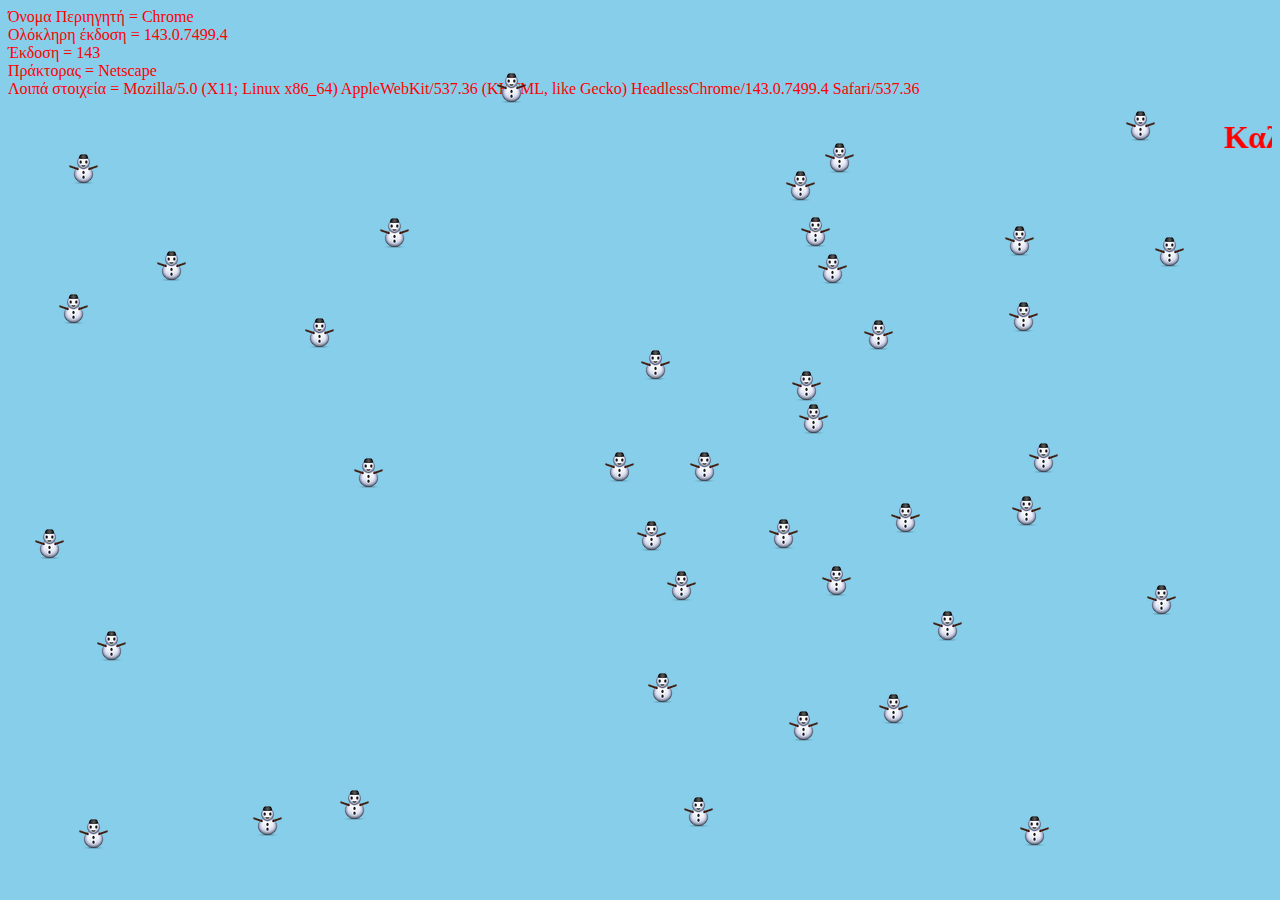
<file: browser/index.html>
﻿
<html>
 <head>
  <meta charset="utf-8">
  <title>Περιηγητής</title>
 </head>
 <body bgcolor="skyblue" text="red">

<!-- Καιρός -->
<script type="text/javascript">
/////////////////////////////////////////////////////////
// Javascript made by snow.php //
/////////////////////////////////////////////////////////

// ΘΥΜΗΘΕΙΤΕ: Να αλλάξετε τον προορισμό που θα αποθηκευτεί το snow.png
snow_img = "snow.png";

// ΕΞΤΡΑ: Μπορείτε να ρυθμίσετε τον αριθμό των νιφάδων χιονιού που θέλετε να χρησιμοποιήσετε σε κάθε σελίδα...
snow_no = 40;

if (typeof(window.pageYOffset) == "number")
{
	snow_browser_width = window.innerWidth;
	snow_browser_height = window.innerHeight;
} 
else if (document.body && (document.body.scrollLeft || document.body.scrollTop))
{
	snow_browser_width = document.body.offsetWidth;
	snow_browser_height = document.body.offsetHeight;
}
else if (document.documentElement && (document.documentElement.scrollLeft || document.documentElement.scrollTop))
{
	snow_browser_width = document.documentElement.offsetWidth;
	snow_browser_height = document.documentElement.offsetHeight;
}
else
{
	snow_browser_width = 500;
	snow_browser_height = 500;	
}

snow_dx = [];
snow_xp = [];
snow_yp = [];
snow_am = [];
snow_stx = [];
snow_sty = [];

for (i = 0; i < snow_no; i++) 
{ 
	snow_dx[i] = 0; 
	snow_xp[i] = Math.random()*(snow_browser_width-50);
	snow_yp[i] = Math.random()*snow_browser_height;
	snow_am[i] = Math.random()*20; 
	snow_stx[i] = 0.02 + Math.random()/10;
	snow_sty[i] = 0.7 + Math.random();
	if (i > 0) document.write("<\div id=\"snow_flake"+ i +"\" style=\"position:absolute;z-index:"+i+"\"><\img src=\""+snow_img+"\" border=\"0\"><\/div>"); else document.write("<\div id=\"snow_flake0\" style=\"position:absolute;z-index:0\"><a href=\"http://peters1.dk/tools/snow.php\" target=\"_blank\"><\img src=\""+snow_img+"\" border=\"0\"></a><\/div>");
}

function SnowStart() 
{ 
	for (i = 0; i < snow_no; i++) 
	{ 
		snow_yp[i] += snow_sty[i];
		if (snow_yp[i] > snow_browser_height-50) 
		{
			snow_xp[i] = Math.random()*(snow_browser_width-snow_am[i]-30);
			snow_yp[i] = 0;
			snow_stx[i] = 0.02 + Math.random()/10;
			snow_sty[i] = 0.7 + Math.random();
		}
		snow_dx[i] += snow_stx[i];
		document.getElementById("snow_flake"+i).style.top=snow_yp[i]+"px";
		document.getElementById("snow_flake"+i).style.left=snow_xp[i] + snow_am[i]*Math.sin(snow_dx[i])+"px";
	}
	snow_time = setTimeout("SnowStart()", 10);
}
SnowStart();
</script>


<!-- Περιεχόμενα -->	 
  <script type="text/javascript">
var nVer = navigator.appVersion;
var nAgt = navigator.userAgent;
var browserName  = navigator.appName;
var fullVersion  = ''+parseFloat(navigator.appVersion); 
var majorVersion = parseInt(navigator.appVersion,10);
var nameOffset,verOffset,ix;
// In Opera 15+, the true version is after "OPR/" 
if ((verOffset=nAgt.indexOf("OPR/"))!=-1) {
 browserName = "Opera";
 fullVersion = nAgt.substring(verOffset+4);
}
// In older Opera, the true version is after "Opera" or after "Version"
else if ((verOffset=nAgt.indexOf("Opera"))!=-1) {
 browserName = "Opera";
 fullVersion = nAgt.substring(verOffset+6);
 if ((verOffset=nAgt.indexOf("Version"))!=-1) 
   fullVersion = nAgt.substring(verOffset+8);
}
// In MSIE, the true version is after "MSIE" in userAgent
else if ((verOffset=nAgt.indexOf("MSIE"))!=-1) {
 browserName = "Microsoft Internet Explorer";
 fullVersion = nAgt.substring(verOffset+5);
}
// In Chrome, the true version is after "Chrome" 
else if ((verOffset=nAgt.indexOf("Chrome"))!=-1) {
 browserName = "Chrome";
 fullVersion = nAgt.substring(verOffset+7);
}
// In Safari, the true version is after "Safari" or after "Version" 
else if ((verOffset=nAgt.indexOf("Safari"))!=-1) {
 browserName = "Safari";
 fullVersion = nAgt.substring(verOffset+7);
 if ((verOffset=nAgt.indexOf("Version"))!=-1) 
   fullVersion = nAgt.substring(verOffset+8);
}
// In Firefox, the true version is after "Firefox" 
else if ((verOffset=nAgt.indexOf("Firefox"))!=-1) {
 browserName = "Firefox";
 fullVersion = nAgt.substring(verOffset+8);
}
// In most other browsers, "name/version" is at the end of userAgent 
else if ( (nameOffset=nAgt.lastIndexOf(' ')+1) < 
          (verOffset=nAgt.lastIndexOf('/')) ) 
{
 browserName = nAgt.substring(nameOffset,verOffset);
 fullVersion = nAgt.substring(verOffset+1);
 if (browserName.toLowerCase()==browserName.toUpperCase()) {
  browserName = navigator.appName;
 }
}
// trim the fullVersion string at semicolon/space if present
if ((ix=fullVersion.indexOf(";"))!=-1)
   fullVersion=fullVersion.substring(0,ix);
if ((ix=fullVersion.indexOf(" "))!=-1)
   fullVersion=fullVersion.substring(0,ix);
majorVersion = parseInt(''+fullVersion,10);
if (isNaN(majorVersion)) {
 fullVersion  = ''+parseFloat(navigator.appVersion); 
 majorVersion = parseInt(navigator.appVersion,10);
}
document.write(''
 +'Όνομα Περιηγητή  = '+browserName+'<br>'
 +'Ολόκληρη έκδοση  = '+fullVersion+'<br>'
 +'Έκδοση = '+majorVersion+'<br>'
 +'Πράκτορας = '+navigator.appName+'<br>'
 +'Λοιπά στοιχεία = '+navigator.userAgent+'<br>'
)
  </script>
	 	 	 <h1><b><marquee>Καλές γιορτές!!!!!!!!!!!!!!!!!!!!</marquee></b></h1>
 </body>
</html>
</file>
<file: css/style.css>
@import url(http://fonts.googleapis.com/css?family=Open+Sans:400,300,700,600);
@import url(http://fonts.googleapis.com/css?family=Oswald:400,300);


body {
    background: url(../images/background.jpg) no-repeat;
    background-attachment: fixed;
    background-size: cover;
    background-position: 50% 50%;
    font-family: 'Open Sans', sans-serif;
}

a,
a:hover,
a:focus,
a:active,
a.active {
    outline: 0;
}

ul,ol {
    margin: 0;
    padding: 0;
}

li {
    list-style: none;
}

a {
    color: #FF432E;
    text-decoration: none;
}

a:hover {
    text-decoration: none;
}

p {
    font-family: 'Open Sans', sans-serif;
    font-size: 13px;
    line-height: 21px;
}


.btn-primary {
    border-color: #FF432E;
    background-color: #FF432E;
    text-transform: uppercase;
    font-weight: 300;
    color: #fff;
    -webkit-border-radius:3px;
    -moz-border-radius:3px;
    -o-border-radius:3px;
    border-radius:3px;
    -webkit-transition: all 0.3s;
    -moz-transition: all 0.3s;
    -o-transition: all 0.3s;
    transition: all 0.3s;
}

.btn-primary:hover,
.btn-primary:focus,
.btn-primary:active,
.btn-primary.active,
.open .dropdown-toggle.btn-primary {
    color: #fff;
    border-color: #ea321e;
    background-color: none !important;
}

.btn-primary.disabled,
.btn-primary[disabled],
fieldset[disabled] .btn-primary,
.btn-primary.disabled:hover,
.btn-primary[disabled]:hover,
fieldset[disabled] .btn-primary:hover,
.btn-primary.disabled:focus,
.btn-primary[disabled]:focus,
fieldset[disabled] .btn-primary:focus,
.btn-primary.disabled:active,
.btn-primary[disabled]:active,
fieldset[disabled] .btn-primary:active,
.btn-primary.disabled.active,
.btn-primary[disabled].active,
fieldset[disabled] .btn-primary.active {
    border-color: #FF432E;
    background-color: #FF432E;
}


/**** Start Section Title Section ****/

.section-title h3{
    color: #666 !important;
    //font-style: italic;
    font-size: 28px;
    font-family: 'Oswald', sans-serif;
    text-transform: none;
}

.section-title p {
    padding-bottom: 60px;
    color: #999;
    font-size: 18px;
    //font-style: italic;
    font-weight: 300;
}


/**** Start Logo Section ****/

#logo-section {
    
}

.logo h1 {
    font-family: 'Lobster', cursive;
    color: #fff;
    font-size: 60px;
}

.logo span {
    color: #999;
}



/**** Start Background Color ****/

.blue {
    background: #28ABE3;
}

.green {
    background: #72bf48;
}

.red {
    background: #FF432E;
}

.light-red {
    background: #FB6648;
}

.light-orange {
    background: #FA6900;
}

.color {
    background: #0ECEAB;
}



/**** Start Main Body Section ****/

.mainbody-section {
    padding-top: 50px;
    padding-bottom: 30px;
}

.menu-item {
    color: #fff;
    padding-top: 20px;
    padding-bottom: 20px;
    margin-bottom: 30px;
	-webkit-transition: all 0.3s;
	transition: all 0.3s;
	
}

.menu-item a {
    color: #fff;
    display: block;
	-webkit-transition: all 0.3s;
	transition: all 0.3s;
}

.menu-item a p {
    font-family: 'Oswald', sans-serif;
    font-weight: 300;
    font-size: 20px;
}

.menu-item a i {
    font-size: 50px;
    padding-bottom: 20px;
}

.menu-item:hover a {
    text-decoration: none;
    //color: #333;
	animation: wobble;
	-webkit-animation: wobble;
	animation-duration: 1000ms;
	-webkit-animation-duration: 1000ms;
}

@media only screen 
and (min-width : 600px) 
and (max-width : 991px) {
    
    .menu-item {
        display: inline-block;
        width: 32.8%;
    }
    
    .menu-item.responsive {
        width: 49.5%;
        float: left;
        margin-right: 3px;
    }
    
    .menu-item.responsive-2 {
        width: 49.5%;
        float: right;
    }
    
}



@media only screen 
and (min-width : 992px) 
and (max-width : 1199px) {
    
    .menu-item {
        padding-top: 15px;
        padding-bottom: 15px;
    }
    
    .menu-item a i {
        font-size: 32px;
    }
    
    .menu-item a p {
        font-size: 16px;
    }
    
}


.home-slider img {
    width: 100%;
    height: auto;
}

.home-slider .carousel-indicators {
    position: absolute;
    bottom: 10%;
}

.home-slider .carousel-indicators .active {
	background-color: #FF432E;
}


.copyright {
    background: rgba( 0, 0, 0, 0.7);
    color: #fff;
    padding-top: 20px;
    padding-bottom: 20px;
}



/**** Start Modal Section ****/

.section-modal .modal-content {
    padding: 100px 0 !important;
    min-height: 100%;
    border: 0 !important;
    border-radius: 0;
    background-clip: border-box;
    -webkit-box-shadow: none !important;
    -moz-box-shadow: none !important;
    box-shadow: none !important;
    color: #888;
    font-weight: 300;
}



.section-modal .close-modal {
    position: absolute;
    top: 25px;
    right: 25px;
    width: 75px;
    height: 75px;
    background-color: transparent;
    cursor: pointer;
}

.section-modal .close-modal:hover {
    opacity: .3;
}

.section-modal .close-modal .lr {
    z-index: 1051;
    width: 1px;
    height: 75px;
    margin-left: 35px;
    background-color: #222;
    -webkit-transform: rotate(45deg);
    -ms-transform: rotate(45deg);
    transform: rotate(45deg);
}

.section-modal .close-modal .lr .rl {
    z-index: 1052;
    width: 1px;
    height: 75px;
    background-color: #222;
    -webkit-transform: rotate(90deg);
    -ms-transform: rotate(90deg);
    transform: rotate(90deg);
}






/**** Start Feature Section ****/


.feature, .feature-2 {
    padding-bottom: 80px;
}

.feature {
    text-align: center;
}
.feature h4{
    font-size: 15px;
    color: #666;
    font-weight: 300;
    font-family: 'Oswald', sans-serif;
}

.feature-2 h4{
    font-size: 15px;
    color: #444;
    padding-bottom: 10px;
    font-weight: 300;
    font-family: 'Oswald', sans-serif;
}

.feature p, .feature-2 p {
    color: #444;
    font-size: 13px;
    line-height: 20px;
    font-weight: 300;
}


.feature i {
   font-size:3.5em;
   color:#fff;
    background: #FF432E;
    width: 100px;
    height: 100px;
   padding:25px;
    margin-bottom: 10px;
   -webkit-border-radius:70%;
   -moz-border-radius:70%;
   -o-border-radius:70%;
   border-radius:70%;
   position: relative;
	box-shadow: 0 0 0 30px transparent;
	-webkit-transform: translate3d(2, 2, 2);
	-moz-transform: translate3d(2, 2, 2);
	-o-transform: translate3d(2, 2, 2);
	transform: translate3d(2, 2, 2);
	-webkit-transition: box-shadow .6s ease-in-out;
	-moz-transition: box-shadow .6s ease-in-out;
	-o-transition: box-shadow .6s ease-in-out;
	transition: box-shadow .6s ease-in-out;
}
.no-touch .feature:hover i,
	.no-touch .feature:active i,
	.no-touch .feature:focus i {
        
		-webkit-transition: box-shadow .4s ease-in-out;
		-moz-transition: box-shadow .4s ease-in-out;
		-o-transition: box-shadow .4s ease-in-out;
		transition: box-shadow .4s ease-in-out;
		box-shadow: 0 0 0 0 #FF432E;
}


.feature-2 i {
    color:#FF432E;
   font-size:3em;
   padding:1px 10px 0 1px;
   position: relative;
	
}



/**** Start Portfolio Section ****/

.portfolio-item {
    position: relative;
    margin-bottom: 30px;
}

.portfolio-item .portfolio-details {
    background: rgba(0, 0, 0, 0.8);
    position: absolute;
    top: 0;
    width: 100%;
    height: 100%;
    opacity: 0;
}

.portfolio-item .portfolio-details h4 {
    padding-top: 20%;
    padding-bottom: 10%;
    color: #fff;
    font-family: 'Oswald', sans-serif;
    font-weight: 300;
    font-size: 20px;
}

.portfolio-item .portfolio-details a i {
    font-size: 30px;
}

.portfolio-item:hover .portfolio-details {
    opacity: 1;
    animation: pulse;
    -webkit-animation: pulse;
    animation-duration: 300ms;
    -webkit-animation-duration: 300ms;
}


/**** End Portfolio Section ****/


/**** Start ABout Us Section ****/

.about-text {
    padding-bottom: 50px;
}
.about-text p {
    color: #777;
    text-align: justify;
}
.about-text ul {
    margin-top: 30px;
    font-size: 13px;
}
.about-text li {
    margin-bottom: 10px;
    color: #999;
}
.about-text li i {
    padding-right: 10px;
    color: #FF432E;
}


/* progress bar */

.skill {
    padding-bottom: 5px;
}

.skill p {
  margin-bottom:7px;

}

.progress {
  background: #fff;
  overflow: visible;
  height: 20px;
  margin-bottom: 10px;
  background-color: #f9f9f9;
  border-radius: 0px;
  -webkit-box-shadow: none;
  box-shadow: none;
}

.progress-bar {
    background: #FF432E;
  float: left;
  height: 100%;
  font-size: 12px;
  color: #ffffff;
  text-align: center;
  -webkit-box-shadow: none;
  box-shadow: none;
  -webkit-transition: width 0.6s ease;
  transition: width 0.6s ease;
  position:relative;
}

 .progress-bar-span { 
 opacity:1;
 position:absolute;
 top:-5px;
 background:#ACB2B8;
 padding:3px 10px;
 color:#FFF;
 border-radius: 0px;
 right:0px;
    -webkit-transition: all .5s ease-in-out;
  -moz-transition: all .5s ease-in-out;
  -o-transition: all .5s ease-in-out;
  -ms-transition: all .5s ease-in-out;
  transition: all .5s ease-in-out; 
 }

.skill:hover .progress-bar-span {
  opacity:1;
    -webkit-transition: all .5s ease-in-out;
  -moz-transition: all .5s ease-in-out;
  -o-transition: all .5s ease-in-out;
  -ms-transition: all .5s ease-in-out;
  transition: all .5s ease-in-out;
}


/* Custom Tab */

.custom-tab .nav-tabs.nav-justified > .active > a, 
.custom-tab .nav-tabs.nav-justified > .active > a:hover, 
.custom-tab .nav-tabs.nav-justified > .active > a:focus {
    border-radius: 0;
    //border-left-color: transparent;
    color: #666;
    border-bottom-color: #ddd;
}

.custom-tab .nav-tabs.nav-justified {
    margin-bottom: 20px;
    background: #FF432E;
}

.custom-tab .nav-tabs.nav-justified > li {
    border-right: 1px solid #f1f1f1;
}
.custom-tab .nav-tabs.nav-justified > li:last-child {
    border-right: none;
}

.custom-tab .nav-tabs.nav-justified > li > a {
    padding: 10px;
    font-size: 18px;
    color: #fff;
    font-family: 'Oswald', sans-serif;
    font-weight: 300;
}

.custom-tab .nav-tabs.nav-justified > li > a:hover {
    border-radius: 0;
    color: #333;
}

.custom-tab .tab-content .tab-pane p {
    text-align: justify;
    color: #777;
}

@media only screen 
and (min-width : 320px) 
and (max-width : 991px) {
    
    .custom-tab {
		margin-top: 30px;
	}
    
}







/*** Start Pricing Section ****/


.pricing-section {
    padding: 80px 0;
    background: #f5f5f5;
}

.pricing-table {
    text-align: center;
    background: #fff;
}

@media only screen 
and (min-width : 320px) 
and (max-width : 991px) {
    
    .pricing-table {
		margin-bottom: 30px;
	}
    
}



.plan-name {
	padding: 15px 0;
    background: #FF432E;
}

.plan-name h3 {
	font-weight: 300;
	color: #fff;
}

.plan-price {
	padding: 25px 0;
}

.plan-price .price-value {
	font-size: 38px;
	line-height: 40px;
	font-weight: 600;
	color: #444;
}

.plan-price .price-value span {
	font-size: 18px;
	font-weight: 300;
	line-height: 18px;
}

.plan-price .interval {
	line-height: 14px;
}

.plan-list li {
	padding: 13px;
	font-size: 14px;
	border-bottom: 1px solid #eee;
}

.plan-list li:first-child {
	border-top: 1px solid #eee;
}

.plan-signup {
	padding: 25px 0;
    background: #FF432E;
}

.plan-signup a {
	text-transform: uppercase;
    color: #fff;
}


/**** Start Team Member Section ****/


.team-member {
    position: relative;
    width: 100%;
    margin-bottom: 30px;
}

.team-details {
    font-family: 'Open Sans', sans-serif;
    padding-left: 10px;
    position: absolute;
    top: 0;
    width: 100%;
    height: 100%;
    background: rgba(0, 0, 0, 0.8);
    opacity: 0;
}

.team-member img {
    width: 100%;
    height: auto;
}

.team-details h4 {
    font-size: 25px;
    font-weight: 300;
    color: #FF432E;
    font-family: 'Oswald', sans-serif;
    text-transform: none;
    text-align: center;
    padding-top: 20%;
}

.team-details .designation {
    font-size: 16px;
    font-weight: 300;
    color: #fff;
    text-align: center;
}

.team-details ul {
    padding-top: 40%;
}
.team-details li {
    display: inline-block;
    list-style: none;
    padding-right: 10px;
}

.team-details li a {
    padding: 5px 8px;
    background: #FF432E;
    color: #fff;
    -webkit-border-radius: 2px;
    -moz-border-radius: 2px;
    -o-border-radius: 2px;
    border-radius: 2px;
}

.team-member:hover .team-details {
    opacity: 1;
    -webkit-animation: pulse;
    animation: pulse;
    animation-duration: 300ms;
    -webkit-animation-duration: 300ms;
}



/**** Start Latest News Section ****/


.latest-post {
    padding-bottom: 20px;
}

.latest-post h4 {
    padding-top: 20px;
    padding-bottom: 5px;
}

.latest-post h4 a {
    color: #FF432E;
}

.latest-post .post-details li {
    color: #FF432E;
    display: inline;
    font-size: 13px;
    color: #999;
    padding-right: 10px;
}

.latest-post .post-details li i {
    padding-right: 5px;
    color: #FF432E;
}

.latest-post p {
    padding: 15px 0;
    color: #999;
    font-weight: 300;
    text-align: justify;
}



/**** Start Contact Section ****/


.footer-contact-info {
    background: #FF432E;
    color: #fff;
    padding: 20px 30px;
    //margin-top: 80px;
    -webkit-border-radius: 3px;
    -moz-border-radius: 3px;
    -o-border-radius: 3px;
    border-radius: 3px;
}

@media only screen 
and (min-width : 320px) 
and (max-width : 991px) {
    
    .footer-contact-info {
		margin-bottom: 30px;
		margin-top: 30px;
	}
    
}

.footer-contact-info ul {
    padding-bottom: 10px;
}

.footer-contact-info h4 {
    padding-bottom: 10px;
}

.footer-contact-info li strong {
    font-weight: 600;
}


.footer-social {
    padding: 78px 0;
    border: 1px solid #FF432E;
    -webkit-border-radius: 3px;
    -moz-border-radius: 3px;
    -o-border-radius: 3px;
    border-radius: 3px;
}

.footer-social li {
    display: inline-block;
    padding: 0 10px;
}

@media only screen and (max-width : 360px) {
    
    .footer-social li {
		padding: 0 5px;
	}
    
}

.footer-social li a {
    background: #FF432E;
    padding: 8px;
    color: #fff;
    -webkit-border-radius: 2px;
    -moz-border-radius: 2px;
    -o-border-radius: 2px;
    border-radius: 2px;
    border: 1px solid #FF432E;
    
}

.footer-social li i {
    font-size: 15px;
    width: 20px;
    height: 20px;
}

.footer-social li:hover a {
    background: #fff;
    //border: 1px solid #FF432E;
    color: #666;
}



.contact .btn-primary {
    padding: 20px;
    font-size: 16px;
}

.contact .btn-primary:hover {
    background: transparent;
}

.contact .section-title h3{
    color: #fff;
}

.contact .section-heading {
    color: #fff;
}

.contact .form-group {
    margin-bottom: 25px;
}

.contact .form-group input,
.contact .form-group textarea {
    padding: 20px;
}

.contact .form-group input.form-control {
    height: auto;
}

.contact .form-group textarea.form-control {
    height: 236px;
}

.contact::-webkit-input-placeholder {
    text-transform: uppercase;
    font-family: Montserrat,"Helvetica Neue",Helvetica,Arial,sans-serif;
    font-weight: 700;
    color: #bbb;
}

.contact:-moz-placeholder {
    text-transform: uppercase;
    font-family: Montserrat,"Helvetica Neue",Helvetica,Arial,sans-serif;
    font-weight: 700;
    color: #bbb;
}

.contact::-moz-placeholder {
    text-transform: uppercase;
    font-family: Montserrat,"Helvetica Neue",Helvetica,Arial,sans-serif;
    font-weight: 700;
    color: #bbb;
}

.contact:-ms-input-placeholder {
    text-transform: uppercase;
    font-family: Montserrat,"Helvetica Neue",Helvetica,Arial,sans-serif;
    font-weight: 700;
    color: #bbb;
}

.contact .text-danger {
    color: #e74c3c;
}

.contact button {
    font-weight: 400;
    margin-top: 30px;
}

.contact .btn-primary {
    padding: 20px;
    font-size: 16px;
}

.contact .btn-primary:hover {
    background: transparent;
    color: #FF432E;
}



/**** Start Testimonial Section ****/

.testimonial {
    margin-bottom: 80px;
}

.testimonial h4 {
    font-family: 'Oswald', sans-serif;
    font-weight: 300;
    padding-top: 20px;
    padding-bottom: 20px;
}

.testimonial .speech {
    background: #FF432E;
    padding: 20px;
    color: #fff;
}
</file>
